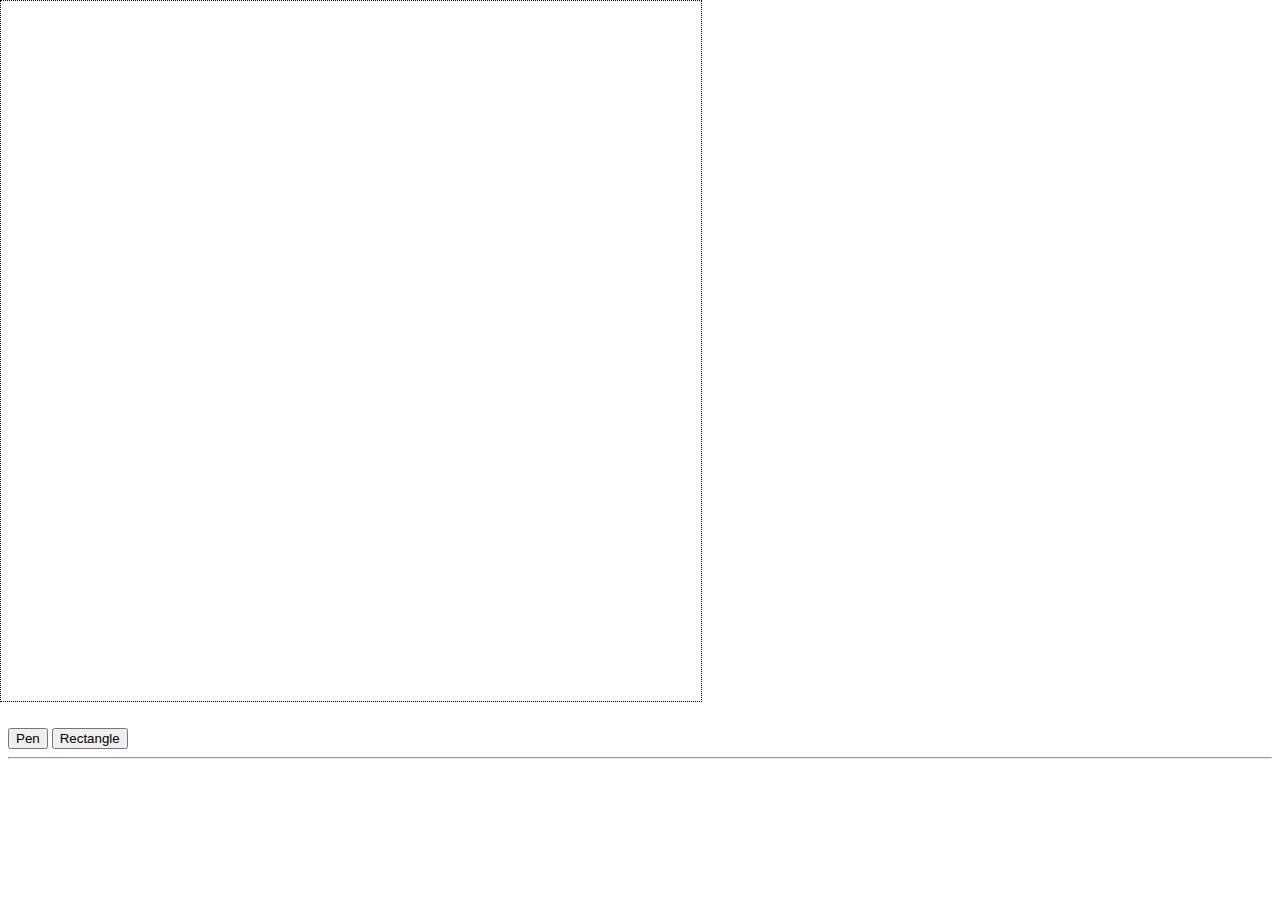
<file: index.html>
<!DOCTYPE html>
<html>
    <head>
        <meta charset="utf-8">
        <meta http-equiv="X-UA-Compatible" content="IE=edge">
        <title></title>
        <meta name="description" content="">
        <meta name="viewport" content="width=device-width, initial-scale=1">
        <link rel="stylesheet" href="assets/css/style.css">
    </head>
    <body>
        <div class="container">
            <div class="row">
              <div class="col-8">
                <div id="canvasContainer">
                  <!-- Canvas Draft -->
                  <canvas
                    id="canvasDraft"
                    width="700"
                    height="700"
                  ></canvas>
                  <!-- Canvas  -->
                  <canvas
                    id="canvas"
                    width="700"
                    height="700"
                  ></canvas>
                </div>
              </div>
              <div class="col-4">
                <button
                  type="button"
                  id="lineButton"
                  class="btn btn-outline-dark waves-effect"
                >
                  Pen
                </button>
                <button
                  type="button"
                  id="rectButton"
                  class="btn btn-outline-dark waves-effect"
                >
                  Rectangle
                </button>
      
                <br />
                <hr />
                <!-- Potential for more -->
              </div>
            </div>
          </div>
        <script type="text/javascript" src="https://code.jquery.com/jquery-3.6.0.min.js"></script>
        <script type="text/javascript" src="./assets/js/main.js"></script>
        <script type="text/javascript" src="./assets/js/drawLine.js"></script>
        <script type="text/javascript" src="./assets/js/rect.js"></script>
    </body>
</html>
</file>
<file: assets/css/style.css>
canvas {
    border: 1px black dotted;
    position: absolute;
    top: 0px;
    bottom: 0px;
    left: 0px;
    right: 0px;
}
#canvasContainer {
height: 720px;
}
#canvasDraft {
background-color: transparent;
}
</file>
